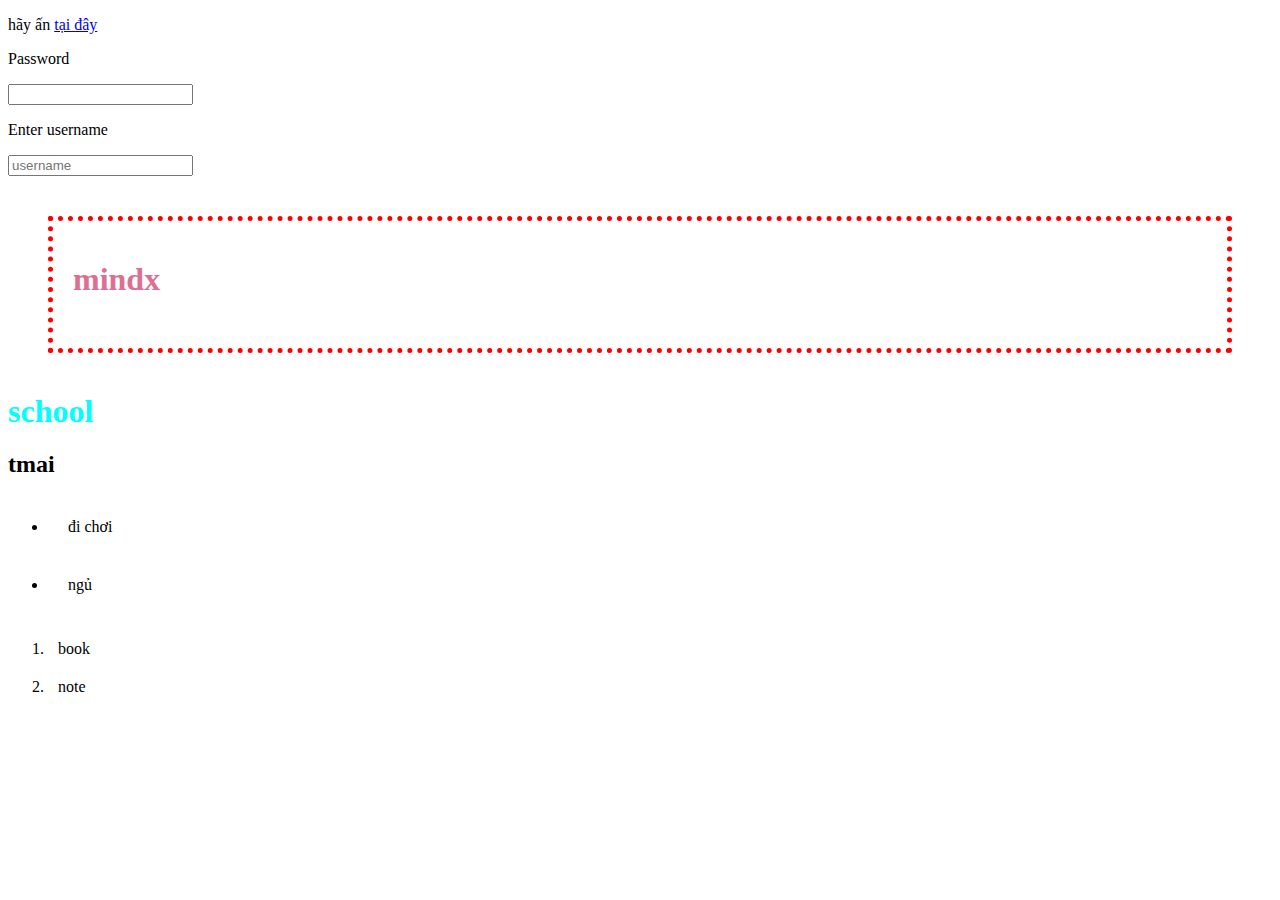
<file: index.html>
<!DOCTYPE html>
<html lang="en">
<head>
    <meta charset="UTF-8">
    <meta http-equiv="X-UA-Compatible" content="IE=edge">
    <meta name="viewport" content="width=device-width, initial-scale=1.0">
    <title>Document</title>
    <link rel="stylesheet" href="style.css">
</head>
<body>
    <p>hãy ấn <a href="https://mindx.edu.vn/en-US" target="_blank" >tại đây</a> </p>

    <p>Password</p>
    <input type="password">

    <p>Enter username</p>
    <input type="text" placeholder="username">

    <!-- ghi chú  -->

    <h1 class="name">mindx</h1>
    <h1 id="place">school</h1>
    <h2>tmai</h2>
    <ul>
        <li>đi chơi</li>
        <li>ngủ</li>
    </ul>
    <ol>
        <li>book</li>
        <li>note</li>
    </ol>
    <a herf="https://mindx.edu.vn/"></a>
</body>
</html>
</file>
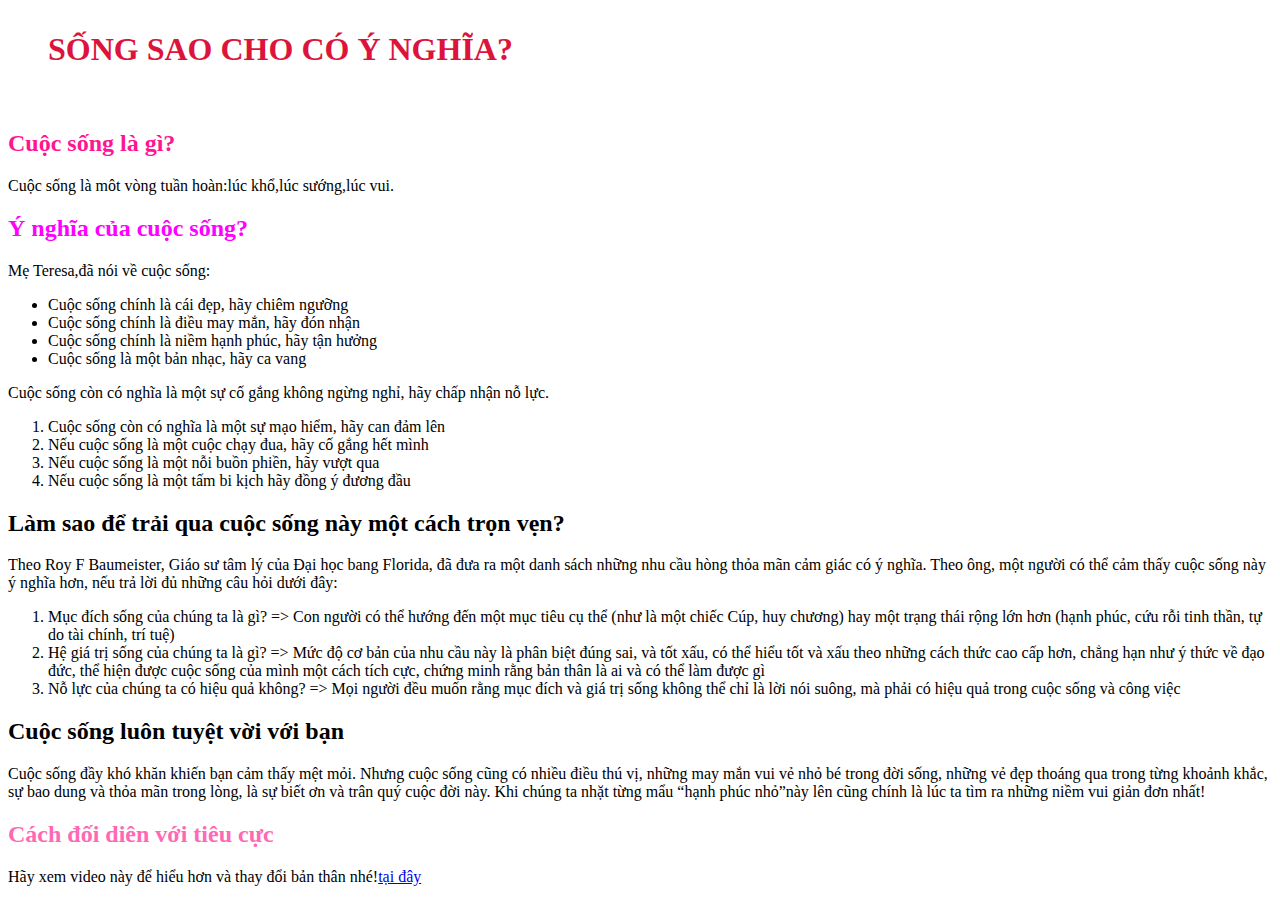
<file: hw/index.html>
<!DOCTYPE html>
<html lang="en">
<head>
    <meta charset="UTF-8">
    <meta http-equiv="X-UA-Compatible" content="IE=edge">
    <meta name="viewport" content="width=device-width, initial-scale=1.0">
    <title>Document</title>
    <link rel="stylesheet" href="style.css">
</head>
<body>
    <h1>SỐNG SAO CHO CÓ Ý NGHĨA?</h1>
    <h2 id="name">Cuộc sống là gì?</h2>
    <p>Cuộc sống là môt vòng tuần hoàn:lúc khổ,lúc sướng,lúc vui.</p>
    <h2 class="em">Ý nghĩa của cuộc sống?</h2>
    <p> Mẹ Teresa,đã nói về cuộc sống: </p>
     <ul>
        <li> Cuộc sống chính là cái đẹp, hãy chiêm ngưỡng</li>
        <li> Cuộc sống chính là điều may mắn, hãy đón nhận</li>
        <li> Cuộc sống chính là niềm hạnh phúc, hãy tận hưởng</li>
        <li> Cuộc sống là một bản nhạc, hãy ca vang</li>
     </ul>
     <p> Cuộc sống còn có nghĩa là một sự cố gắng không ngừng nghỉ, hãy chấp nhận nỗ lực.</p>
     <ol>
        <li>Cuộc sống còn có nghĩa là một sự mạo hiểm, hãy can đảm lên</li>
        <li>Nếu cuộc sống là một cuộc chạy đua, hãy cố gắng hết mình</li>
        <li>Nếu cuộc sống là một nỗi buồn phiền, hãy vượt qua</li>
        <li>Nếu cuộc sống là một tấm bi kịch hãy đồng ý đương đầu</li>
     </ol>
     <h2>Làm sao để trải qua cuộc sống này một cách trọn vẹn?</h2>
     <p>Theo Roy F Baumeister, Giáo sư tâm lý của Đại học bang Florida, đã đưa ra một danh sách những nhu cầu hòng thỏa mãn cảm giác có ý nghĩa. Theo ông, một người có thể cảm thấy cuộc sống này ý nghĩa hơn, nếu trả lời đủ những câu hỏi dưới đây: </p>
     <ol>
        <li>Mục đích sống của chúng ta là gì? => Con người có thể hướng đến một mục tiêu cụ thể (như là một chiếc Cúp, huy chương) hay một trạng thái rộng lớn hơn (hạnh phúc, cứu rỗi tinh thần, tự do tài chính, trí tuệ)</li>
        <li>Hệ giá trị sống của chúng ta là gì? => Mức độ cơ bản của nhu cầu này là phân biệt đúng sai, và tốt xấu, có thể hiểu tốt và xấu theo những cách thức cao cấp hơn, chẳng hạn như ý thức về đạo đức, thể hiện được cuộc sống của mình một cách tích cực, chứng minh rằng bản thân là ai và có thể làm được gì</li>
        <li>Nỗ lực của chúng ta có hiệu quả không? => Mọi người đều muốn rằng mục đích và giá trị sống không thể chỉ là lời nói suông, mà phải có hiệu quả trong cuộc sống và công việc</li>
    </ol>
    <h2>Cuộc sống luôn tuyệt vời với bạn</h2>
    <p>Cuộc sống đầy khó khăn khiến bạn cảm thấy mệt mỏi. Nhưng cuộc sống cũng có nhiều điều thú vị, những may mắn vui vẻ nhỏ bé trong đời sống, những vẻ đẹp thoáng qua trong từng khoảnh khắc, sự bao dung và thỏa mãn trong lòng, là sự biết ơn và trân quý cuộc đời này. Khi chúng ta nhặt từng mẩu “hạnh phúc nhỏ”này lên cũng chính là lúc ta tìm ra những niềm vui giản đơn nhất! </p>
    <h2 id="last">Cách đối diên với tiêu cực</h2>
    <p> Hãy xem video này để hiểu hơn và thay đổi bản thân nhé!<a href="https://youtu.be/bdK95yNhIP0" target="_blank">tại đây</a></p>




        





    
</body>
</html>
</file>
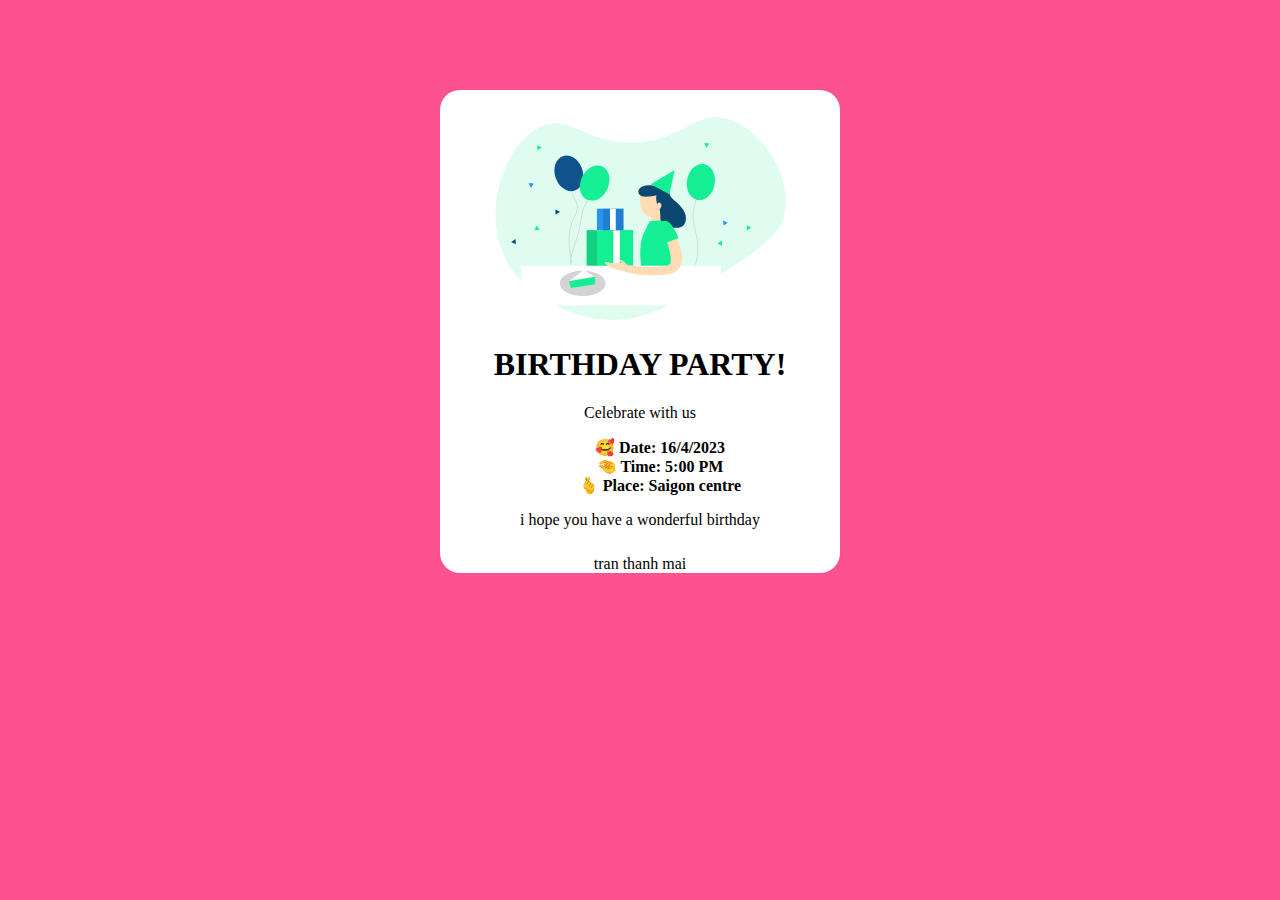
<file: hw/thiệp mời/index.html>
<!DOCTYPE html>
<html lang="en">
<head>
    <meta charset="UTF-8">
    <meta http-equiv="X-UA-Compatible" content="IE=edge">
    <meta name="viewport" content="width=device-width, initial-scale=1.0">
    <link rel="stylesheet" href="style.css">
    <title>Document</title>
</head>
<body>
    <div class="card">
        <img src="./birthday_invite.svg" alt="" class="">

        <div class="text">
            <h1>BIRTHDAY PARTY!</h1>
            <p> Celebrate with us </p>
        <ul>
            <li> 🥰 Date: 16/4/2023 </li>
            <li> 🤏     Time: 5:00 PM </li>
            <li> 🫰 Place: Saigon centre </li>
        </ul>
        <p class="name"> i hope you have a wonderful birthday </p>
        <p class="inf">  <a href="https://mindx.edu.vn/en-US" target="_blank" >tran thanh mai</a></p>
        </div>

    </div>

</body>
</html>
</file>
<file: style.css>
.name{ color:palevioletred;}
#place {color :aqua }
.name {
    padding: 40px 20px 50px 20px ;
    border-width: 5px ;
    border-style:dotted;
    border-color: red;
    margin: 40px;
}
ul li { 
    padding: 20px;
}
ol li{
    padding: 10px

}
</file>
<file: hw/style.css>
h1 {color: crimson;}
h1{
    padding: 10px 20px 30pt 40px
}
#name { 
    color:deeppink
}
.em {
    color:fuchsia
}
#last {
    color:hotpink
}
</file>
<file: hw/thiệp mời/style.css>
@import url('https://fonts.googleapis.com/css2?family=Poppins:ital,wght@0,100;0,200;0,300;0,400;1,100;1,200;1,300&family=Roboto:wght@100&display=swap');
img{
width: 300px;
display: block;
margin: 0 auto;
padding-top: 20px;
border-radius: 100 px ;
}
body {
    background-color: #FC5390;
    font-family:font-family: 'Poppins', sans-serif;
    
}
.card {
    width: 400px;
    background-color: #fff;
    margin: 90px     auto;
    border-radius: 20px;
    
}
.text {
    text-align: center;
}
ul li {
    list-style: none    ;
    font-weight: 900;
}
.name {
    padding-bottom: 10px ;
}
a {
    text-decoration: none;
    padding-bottom: 20px;
    color: black    ;
}
</file>
